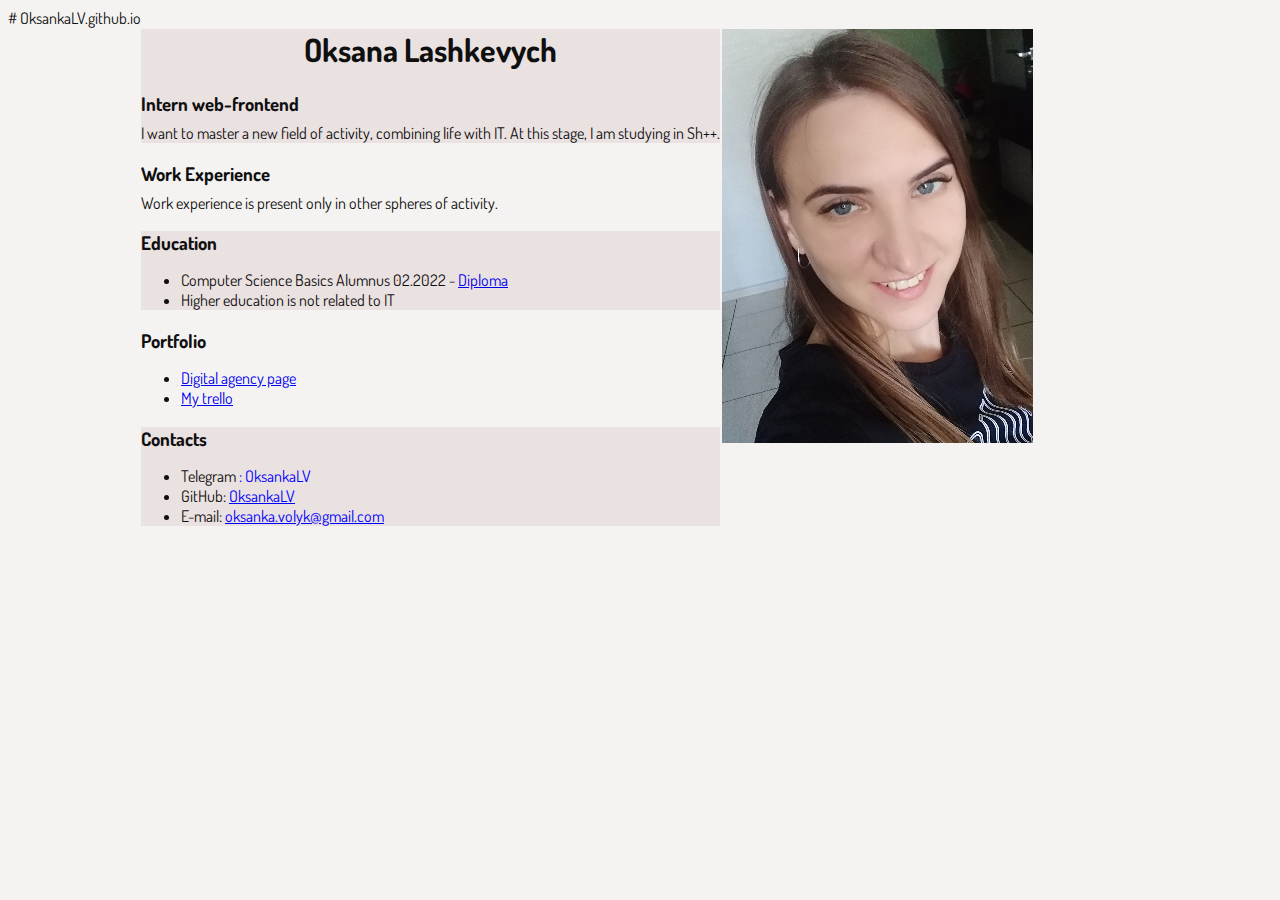
<file: index.html>
# OksankaLV.github.io
<!DOCTYPE html>
<html lang="en-US">
<head>
    <meta charset="UTF-8">
    <meta name="viewport" content="width=device-width, initial-scale =1.0">
    <title>Resume O.Lashkevych</title>
    <link rel="stylesheet" href="styleForResume.css">
    <link rel="preconnect" href="https://fonts.googleapis.com">
    <link rel="preconnect" href="https://fonts.gstatic.com" crossorigin>
    <link href="https://fonts.googleapis.com/css2?family=Dosis:wght@300&display=swap" rel="stylesheet">
    <link rel="preconnect" href="https://fonts.googleapis.com">
    <link rel="preconnect" href="https://fonts.gstatic.com" crossorigin>
    <link href="https://fonts.googleapis.com/css2?family=Cormorant+Garamond&family=Dosis:wght@300&display=swap"
        rel="stylesheet">
</head>
<body>
    <div>
<div class="new-fon">
    <h1> Oksana Lashkevych </h1>
    <h3> Intern web-frontend </h3>
    <p> I want to master a new field of activity, combining life with IT. 
        At this stage, I am studying in Sh++. </p>    
</div>
<div class="work">
    <h3> Work Experience </h3>
    <p> Work experience is present only in other spheres of activity. </p>
</div>
<div class="new-fon">
    <h3> Education </h3>
    <ul>
        <li> Computer Science Basics Alumnus
         <span class="data"> 02.2022 - 
 <a href="https://diploma.programming.org.ua/ua/d/o7l0vPMbYOnNE2mAkQw6yWLQ5D9BVXr3">Diploma</a>
        </span>
    </li>
    <li> Higher education is not related to IT </li>
    </ul>
</div>
<div class="portfolio">
    <h3> Portfolio </h3>
    <ul>
        <li> <a href='https://oksankalv.github.io/di-gi/'> Digital agency page </a> </li>
        <li> <a href='https://oksankalv.github.io/trello2/'> My trello </a> </li>
    </ul>
</div>
<div class="contact-info">
    <h3> Contacts </h3>
    <ul>
        <li> Telegram <span class="info">: OksankaLV </span></li>
        <li> GitHub: <a href="https://github.com/OksankaLV" class="info"> OksankaLV</a></li>
        <li> E-mail: <a href="mailto:oksanka.volyk@gmail.com" class="info">oksanka.volyk@gmail.com</a></li>
    </ul>
</div>
</div>
<aside class="my-photo">
    <img src="fotoForResume.jpg" alt="My photo should be here">
</aside>

</body>
</html>
</file>
<file: styleForResume.css>
body { 
    display: flex;
    background-color: rgb(245, 243, 242);
    color: rgb(15, 15, 15);
    font-size: medium;
    font-family: 'Dosis', sans-serif;
    
}
.new-fon, .contact-info{
    background-color: rgba(233, 224, 224, 0.966);
}
h1{
    text-align: center;
}
h3{
    text-align: left;
    margin-bottom: 4px;
}
p{
    margin-top: 8px;
}
.contact-info li{
    text-decoration: double;
}
.info{
    color: blue;
    font-family: 'Dosis', sans-serif;
}
.my-photo img{
    padding: 21px 20px 20px 2px;
    float: right;
    width: 311px;
    height: 414px;
 
}
</file>
